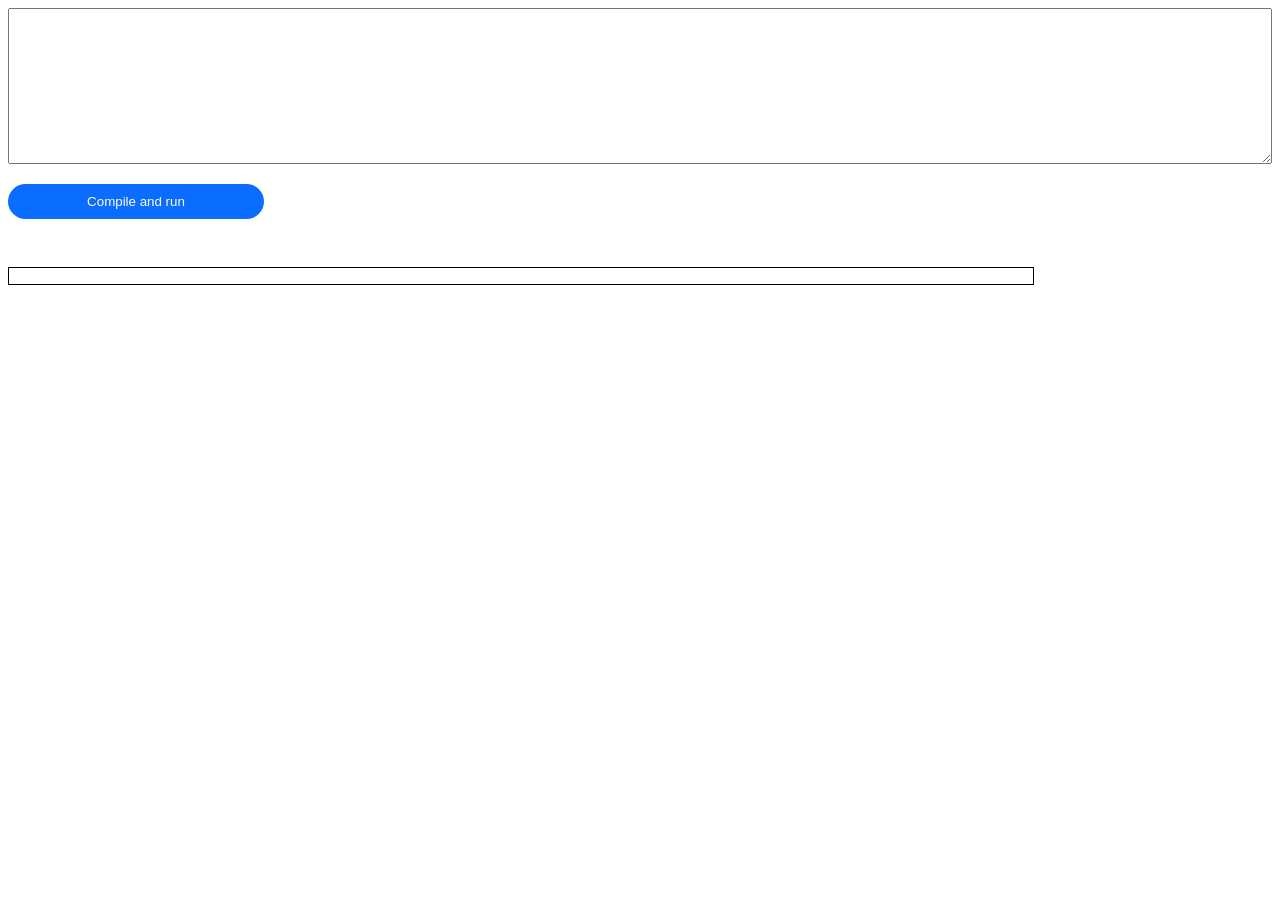
<file: oving5/Frontend/index.html>
<!DOCTYPE html>
<html lang="en">
<head>
    <meta charset="UTF-8">
    <meta http-equiv="X-UA-Compatible" content="IE=edge">
    <meta name="viewport" content="width=device-width, initial-scale=1.0">
    <title>Java compiler</title>
    <link rel="stylesheet" href="styles.css">
    <script src="index.js"></script>
</head>
<body>
    <textarea name="" id="codeTextArea" cols="30" rows="10"></textarea>
    <button onclick="sendCode()">Compile and run</button>
    <div id="kompilert"><p></p></div>
</body>
</html>
</file>
<file: oving5/Frontend/styles.css>
body {
    display: flex;
    flex-direction: column;
}

button {
    background: #0b6dff;
    border: 0;
    padding: 10px 20px;
    margin-top: 20px;
    color: white;
    border-radius: 20px;
    width: 20vw;
}

#kompilert {
    margin-top: 3em;
    border: 1px solid black;
    width: 80vw;
}
</file>
